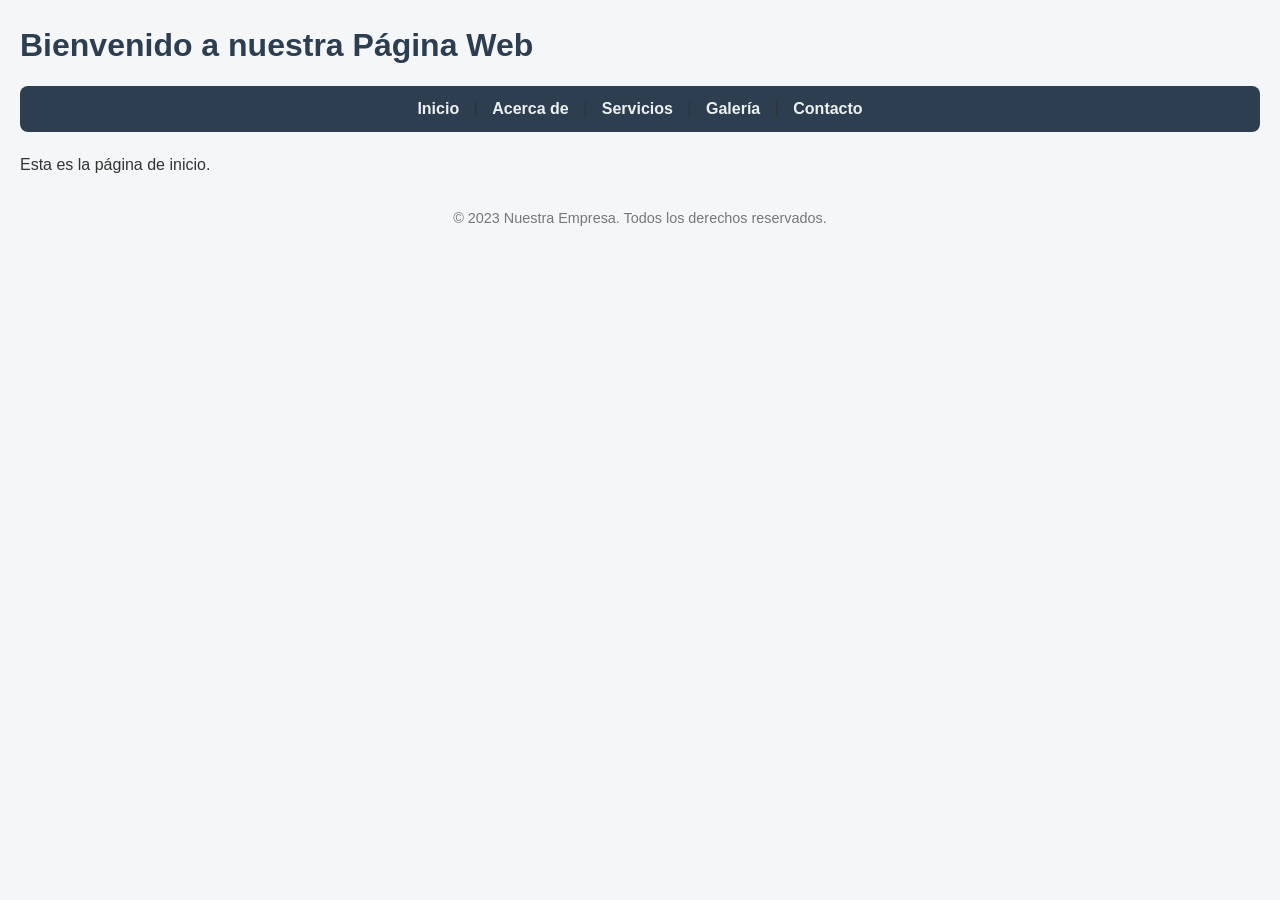
<file: index.html>
<!DOCTYPE html>
<html lang="es">
<head>
  <meta charset="UTF-8">
  <title>Inicio</title>
  <link rel="stylesheet" href="style.css">
</head>
<body>
  <h1>Bienvenido a nuestra Página Web</h1>
  <nav>
    <a href="index.html">Inicio</a> |
    <a href="about.html">Acerca de</a> |
    <a href="services.html">Servicios</a> |
    <a href="gallery.html">Galería</a> |
    <a href="contact.html">Contacto</a>
  </nav>
  <p>Esta es la página de inicio.</p>
  <footer>
    <p>&copy; 2023 Nuestra Empresa. Todos los derechos reservados.</p>
  </footer>
</body>
</html>
</file>
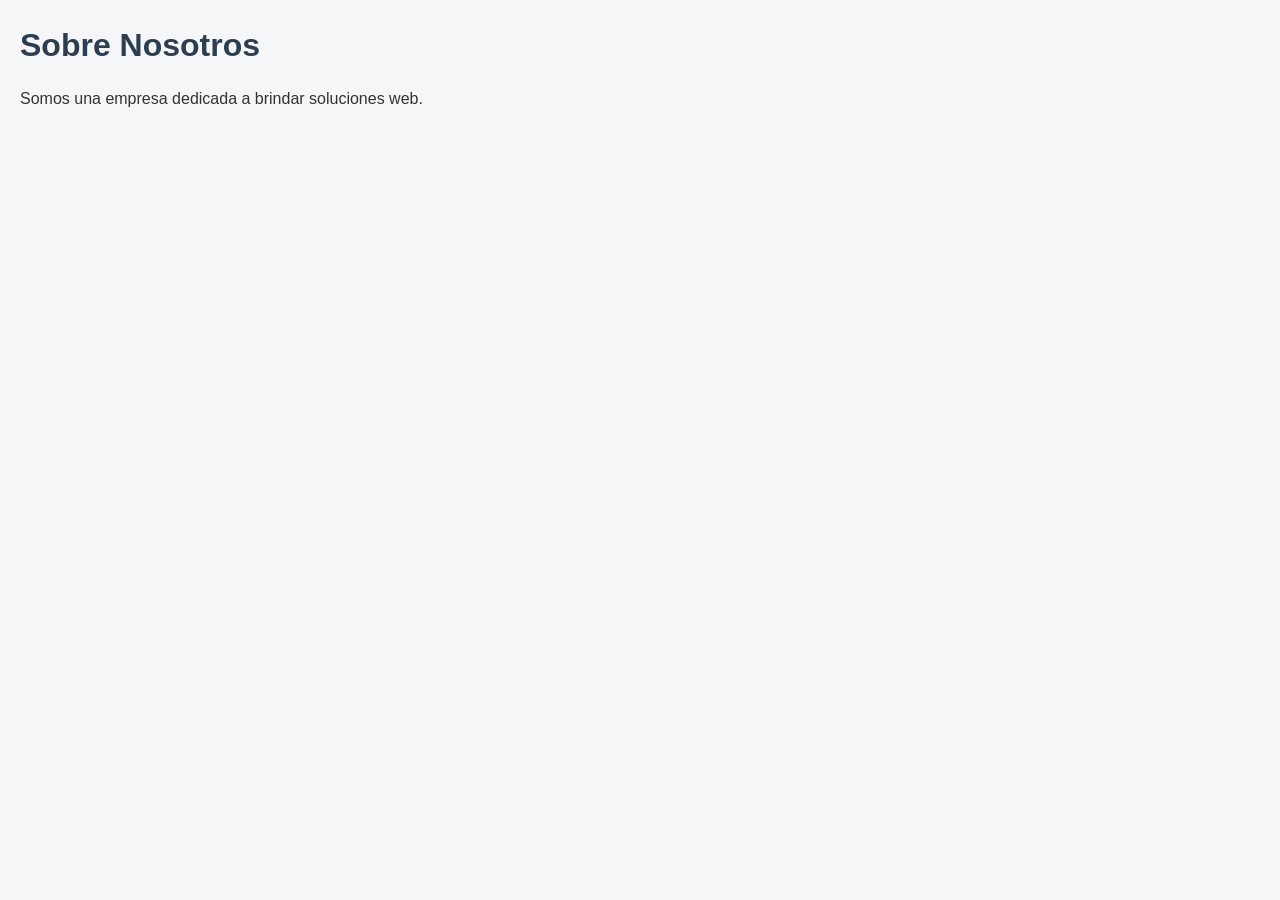
<file: about.html>
<!DOCTYPE html>
<html lang="es">
<head>
  <meta charset="UTF-8">
  <title>Acerca de</title>
  <link rel="stylesheet" href="style.css">
</head>
<body>
  <h1>Sobre Nosotros</h1>
  <p>Somos una empresa dedicada a brindar soluciones web.</p>
</body>
</html>
</file>
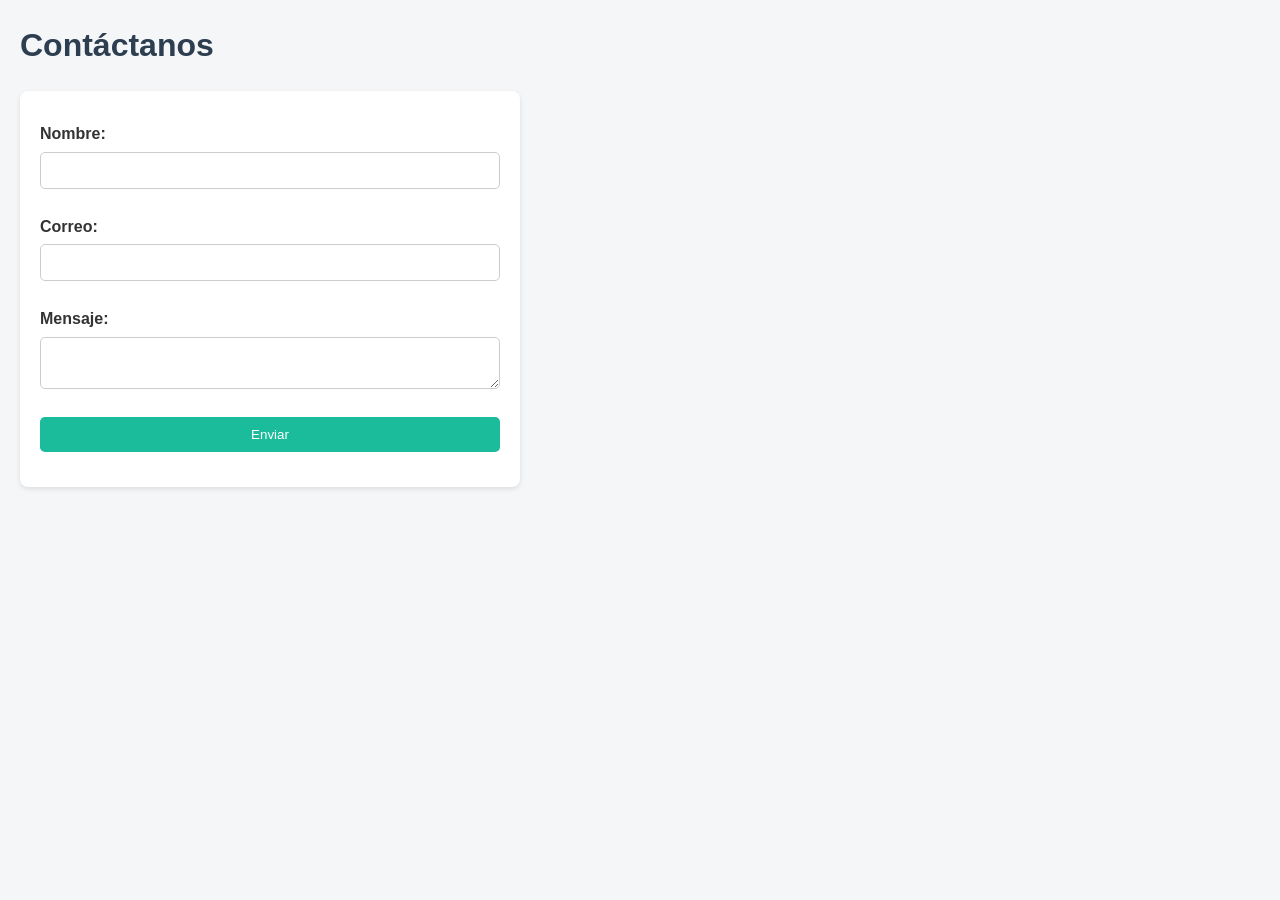
<file: contact.html>
<!DOCTYPE html>
<html lang="es">
<head>
  <meta charset="UTF-8">
  <title>Contacto</title>
  <link rel="stylesheet" href="style.css">
</head>
<body>
  <h1>Contáctanos</h1>
  <form>
    <label>Nombre:</label>
    <input type="text" name="nombre"><br>
    <label>Correo:</label>
    <input type="email" name="correo"><br>
    <label>Mensaje:</label>
    <textarea name="mensaje"></textarea><br>
    <button type="submit">Enviar</button>
  </form>
</body>
</html>
</file>
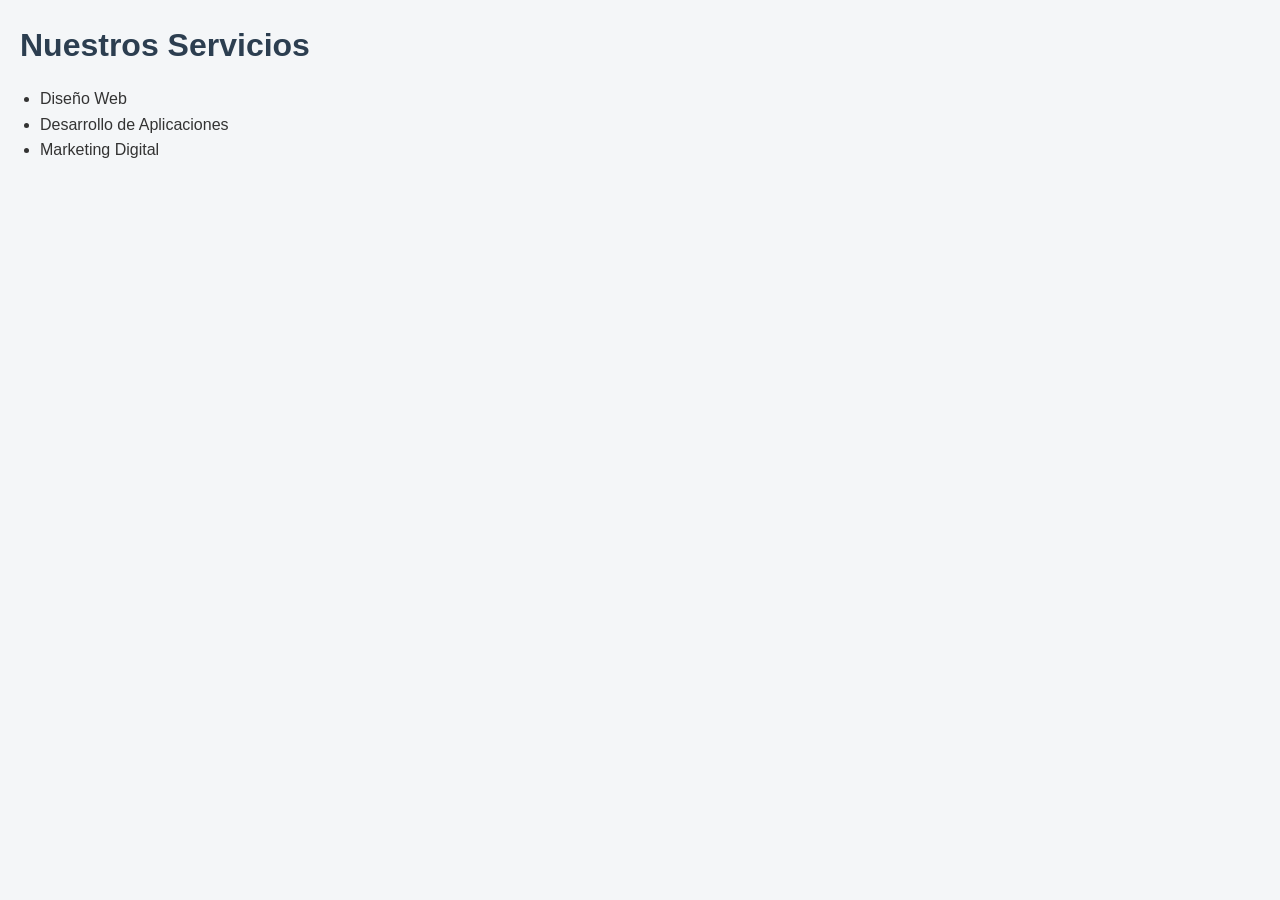
<file: services.html>
<!DOCTYPE html>
<html lang="es">
<head>
  <meta charset="UTF-8">
  <title>Servicios</title>
  <link rel="stylesheet" href="style.css">
</head>
<body>
  <h1>Nuestros Servicios</h1>
  <ul>
    <li>Diseño Web</li>
    <li>Desarrollo de Aplicaciones</li>
    <li>Marketing Digital</li>
  </ul>
</body>
</html>
</file>
<file: style.css>
/* Estilos base elegantes y responsivos */

* {
  box-sizing: border-box;
  margin: 0;
  padding: 0;
}

body {
  font-family: 'Segoe UI', Tahoma, Geneva, Verdana, sans-serif;
  background-color: #f4f6f8;
  color: #333;
  line-height: 1.6;
  padding: 20px;
}

h1, h2 {
  color: #2c3e50;
  margin-bottom: 15px;
}

nav {
  margin-bottom: 20px;
  background-color: #2c3e50;
  padding: 10px;
  border-radius: 8px;
  text-align: center;
}

nav a {
  color: #ecf0f1;
  text-decoration: none;
  margin: 0 10px;
  font-weight: bold;
  transition: color 0.3s ease;
}

nav a:hover {
  color: #1abc9c;
}

p {
  margin-bottom: 15px;
}

ul {
  list-style-type: disc;
  padding-left: 20px;
  margin-bottom: 15px;
}

form {
  background-color: #ffffff;
  padding: 20px;
  border-radius: 8px;
  box-shadow: 0 2px 5px rgba(0, 0, 0, 0.1);
  max-width: 500px;
  margin-top: 20px;
}

form label {
  display: block;
  margin-top: 10px;
  font-weight: bold;
}

form input, form textarea, form button {
  width: 100%;
  padding: 10px;
  margin-top: 5px;
  border-radius: 5px;
  border: 1px solid #ccc;
  margin-bottom: 15px;
}

form button {
  background-color: #1abc9c;
  color: white;
  border: none;
  cursor: pointer;
  transition: background-color 0.3s ease;
}

form button:hover {
  background-color: #16a085;
}

footer {
  margin-top: 30px;
  text-align: center;
  font-size: 0.9em;
  color: #777;
}
/* Estilo para galería de imágenes */

.gallery {
  display: grid;
  grid-template-columns: repeat(auto-fit, minmax(250px, 1fr));
  gap: 15px;
  margin-top: 20px;
}

.gallery img {
  width: 100%;
  height: auto;
  border-radius: 8px;
  box-shadow: 0 2px 6px rgba(0, 0, 0, 0.2);
  transition: transform 0.3s ease;
}

.gallery img:hover {
  transform: scale(1.05);
}
</file>
